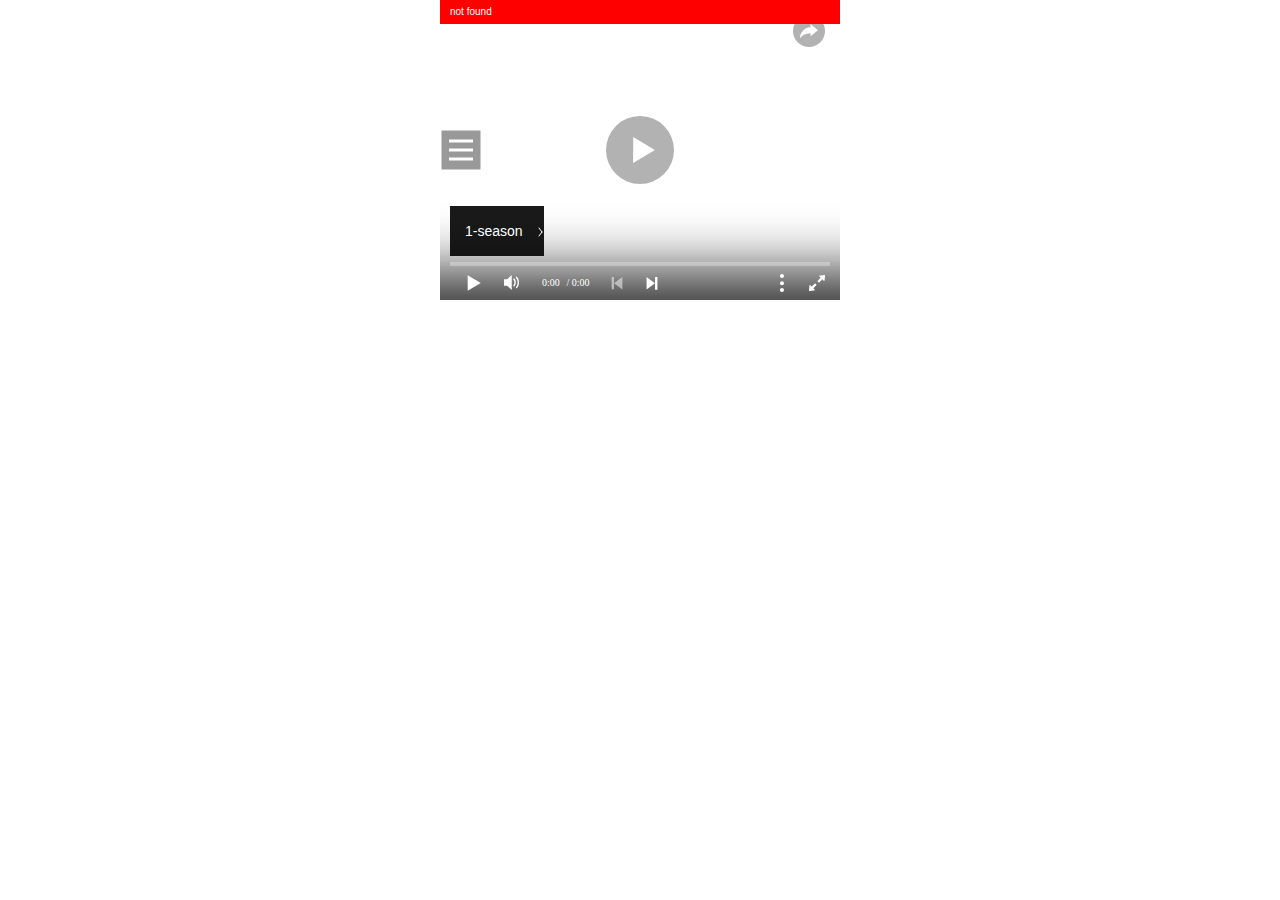
<file: login/Search/test.html>
<!DOCTYPE html PUBLIC "-//W3C//DTD XHTML 1.0 Strict//EN" "http://www.w3.org/TR/xhtml1/DTD/xhtml1-strict.dtd">
<html xmlns="http://www.w3.org/1999/xhtml" lang="en" xml:lang="en">
	<head>
		<title></title>
        <meta charset="UTF-8">
        <script src='playerjs.js' type='text/javascript'></script>
	</head>
	<body>
    <style>
        html,body{
            margin:0;padding:0;width:100%;height: 100%;
        }
    </style>
    <center>
        <iframe src="playerjs.html?[{"title":"1-season 1-episode","file":"[360] https://r300104.kujo-jotaro.com/kimetsu-no-yaiba/1.360.d5ddc3017ded69fa.mp4?hash1=f9e0cf9e661a32c5502fd9d31ef5a9d7&hash2=43e390417eeda383b1d040c6e30c1651, [480] https://r300104.kujo-jotaro.com/kimetsu-no-yaiba/1.480.c81ba9cc95926096.mp4?hash1=0f7df679725d51e36bcf22bbe9875168&hash2=b9f7a288035d95236eaabcdb7937fa4f, [720] https://r300104.kujo-jotaro.com/kimetsu-no-yaiba/1.720.71ac7e43fab0893a.mp4?hash1=a3a60b52077d3fed46f899cc43bca12e&hash2=164b1b272f21f93c37c52bce817f03ce"},{"title":"1-season 2-episode","file":"[360] https://r300104.kujo-jotaro.com/kimetsu-no-yaiba/2.360.aba7cd045854c7b1.mp4?hash1=4ade3d04221050c04e21f2e0593580fc&hash2=b4b2b2423955066e0ffcf819af94285f, [480] https://r300104.kujo-jotaro.com/kimetsu-no-yaiba/2.480.ae38d985acf8c608.mp4?hash1=9d3a8834c798c80507db5fb8acb6788a&hash2=6e83da1ef09d2e4bdbd8645e48acb1f3, [720] https://r300104.kujo-jotaro.com/kimetsu-no-yaiba/2.720.2b7f29f738f2d077.mp4?hash1=9e1897a06593401a305d31abcb2c05f7&hash2=fad247940374cd9b3ba6b9b2b114c6b8"}]" type="text/html" width=400 height=300 frameborder="0" allowfullscreen></iframe>
    </center>
</body>
</html>
</file>
